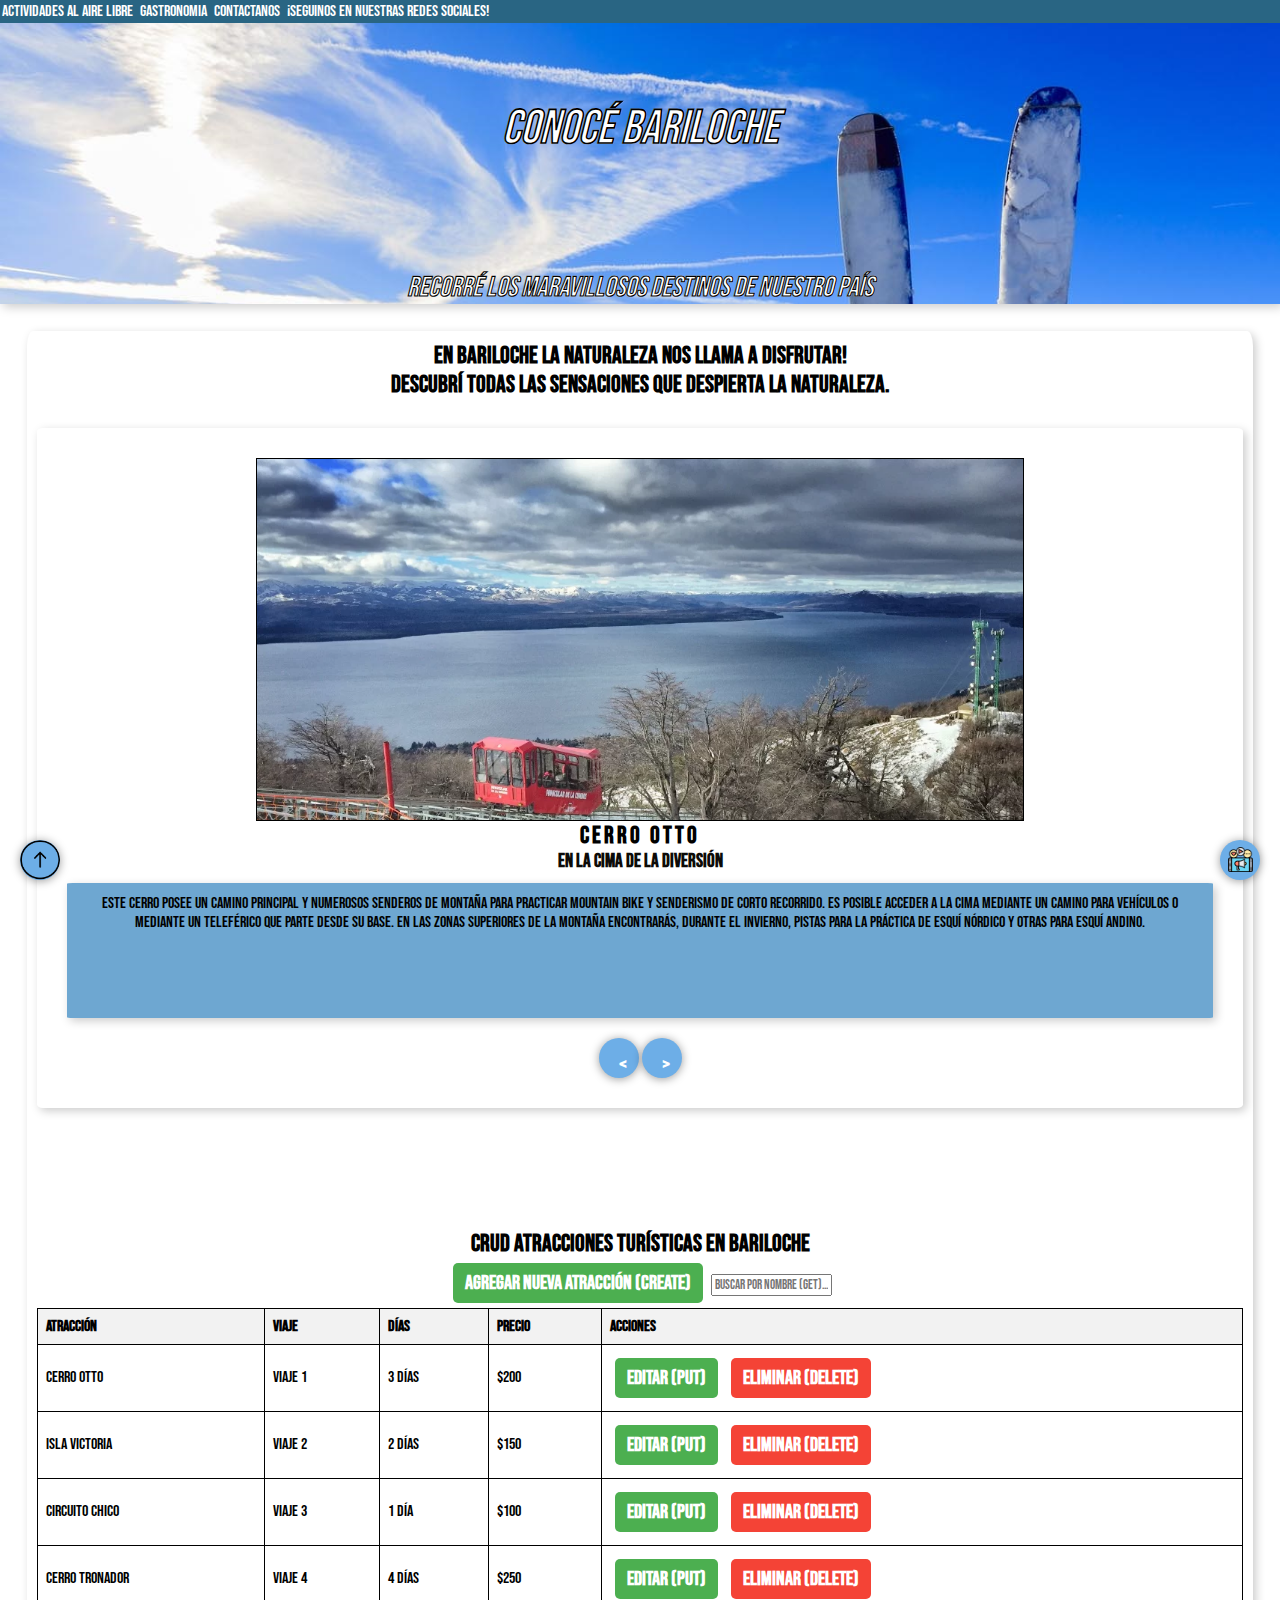
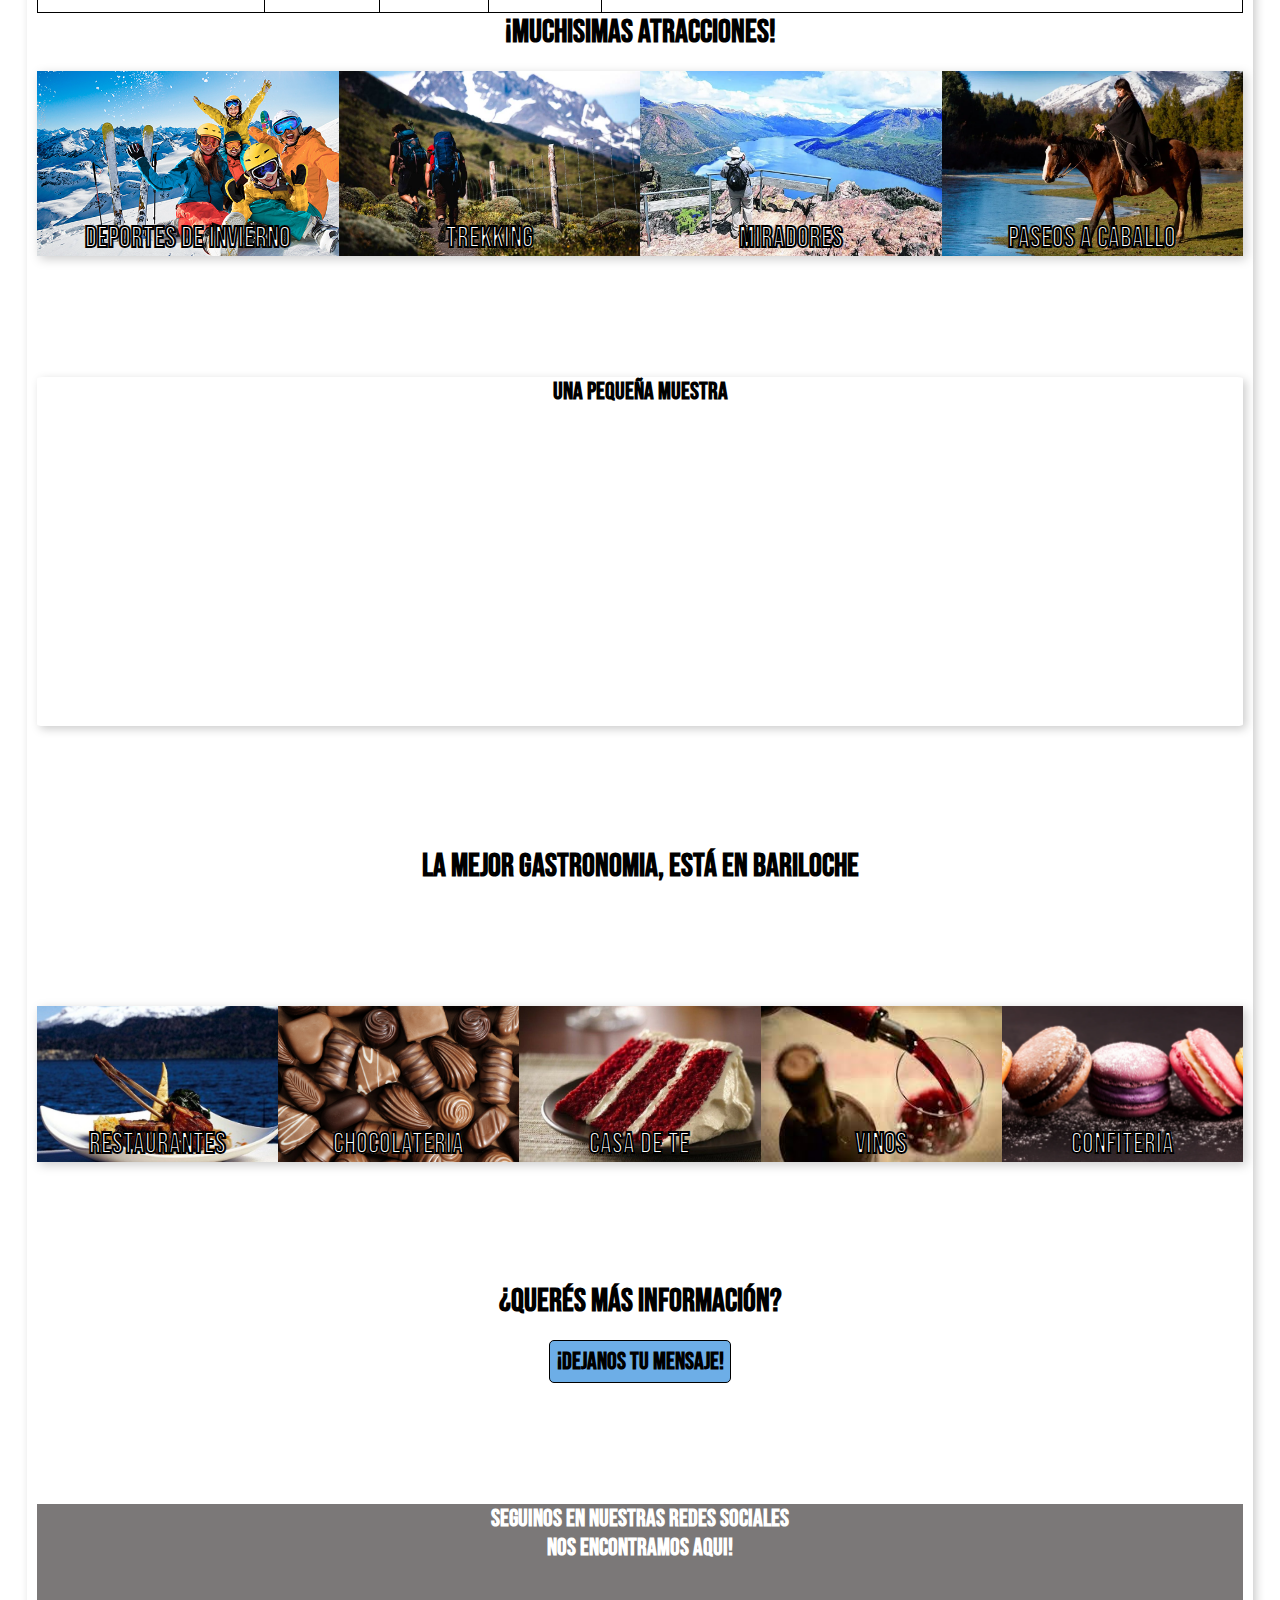
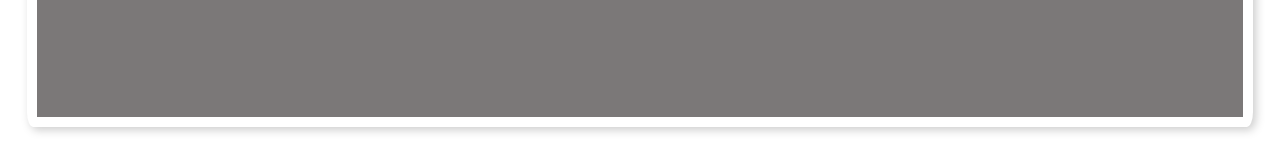
<file: index.html>
<!DOCTYPE html>
<html lang="es">

<head>
  <meta charset="UTF-8">
  <meta http-equiv="X-UA-Compatible" content="IE=edge">
  <meta name="viewport" content="width=device-width, initial-scale=1.0">
  <title>Bariloche Turismo</title>
  <link rel="shortcut icon" href="./img/montana.png" type="image/x-icon">

  <link rel="stylesheet" href="./PAGINA TURISMO.CSS">
  <script src="https://code.jquery.com/jquery-3.6.4.min.js"></script>


</head>

<body>

  <!-- NAVEGADOR -->
  <div class="TITULOPAGINA" id="#">


    <div class="navegador">

      <a href="#actividades" class="navegador-boton"> Actividades al Aire Libre</a>
      <a href="#gastronomia" class="navegador-boton"> Gastronomia</a>
      <a href="#btn-form" class="navegador-boton"> Contactanos</a>
      <a href="#redessociales" class="navegador-boton"> ¡Seguinos en nuestras redes sociales!</a>
    </div>

  </div>




  <!-- CONTENIDO DEL SUBITULO BAJO EL NAVEGADOR -->

  <div class="SUBTITULOPAGINA">
    <h1> CONOCÉ BARILOCHE <br>
      <br>
    <br></h1>
    <h3>Recorré los maravillosos destinos de nuestro país</h3>
  </div>

  <!-- SLIDE CARD DE LOS LUGARES -->

  <div class="CONTENEDORGRANDE">

<div class="primersubtitulo">

    <h2>En Bariloche la naturaleza nos llama a disfrutar!
      <br>
      Descubrí todas las sensaciones que despierta la naturaleza.
    </h2><br>

  </div>
    <div class="card">


      <div class="container-img">
<a href="../CIRCUITO CHICO/CIRCUITO CHICO TURISMO.html"></a>
        <a href="./CERRO OTTO TURISMO.html" target="_blank"> <img src="./img/CERRO OTTO.png" alt="" id="img-paisaje"> </a>


      </div>
      <div class="Contenedorchico">
        <h2 class="titulo" id="titulo"> Foto 1</h2>
        <h3 class="subtitulo" id="subtitulo">Paisaje 1</h3>
        <p class="info" id="info">Lorem ipsum dolor sit amet consectetur adipisicing elit. Eveniet consectetur, facilis
          architecto totam aliquid enim eaque perspiciatis, minima temporibus facere cum esse quo harum ratione
          similique
          porro, quisquam deserunt culpa?</p>

        <div class="container-botones">
          <button class="atras-btn">&#60</button>
          <button class="siguiente-btn">&#62</button>

        </div>
      </div>
    </div>

    <!-- IMAGENES DE LAS ACTIVIDADES -->

    <h2>CRUD Atracciones Turísticas en Bariloche</h2>
<button class="btn btn-primary" onclick="openForm()">Agregar Nueva Atracción (CREATE)</button>

<!-- Buscador -->
<input type="text" id="searchInput" onkeyup="searchAttractions()" placeholder="Buscar por nombre (GET)...">

<!-- Formulario para agregar/editar -->
<div id="formPopup" style="display: none;">
    <h3>Formulario</h3>
    <label for="attractionName">Nombre de la Atracción:</label>
    <input type="text" id="attractionName">
    <br><br>
    <label for="attractionViaje">Viaje:</label>
    <input type="text" id="attractionViaje">
    <br><br>
    <label for="attractionDias">Días:</label>
    <input type="text" id="attractionDias">
    <br><br>
    <label for="attractionPrecio">Precio:</label>
    <input type="text" id="attractionPrecio">
    <br><br>
    <button class="btn btn-primary" onclick="saveAttraction()">Guardar</button>
    <button class="btn btn-danger" onclick="closeForm()">Cancelar</button>
</div>

<!-- Tabla para mostrar atracciones -->
<table id="attractionTable">
    <thead>
        <tr>
            <th>Atracción</th>
            <th>Viaje</th>
            <th>Días</th>
            <th>Precio</th>
            <th>Acciones</th>
        </tr>
    </thead>
    <tbody id="attractionTableBody">
        <!-- Aquí se llenarán los datos dinámicamente -->
    </tbody>
</table>

<script>
    // Array para simular una base de datos de atracciones con más información
    let attractions = [
        { name: "Cerro Otto", viaje: "Viaje 1", dias: "3 días", precio: "$200" },
        { name: "Isla Victoria", viaje: "Viaje 2", dias: "2 días", precio: "$150" },
        { name: "Circuito Chico", viaje: "Viaje 3", dias: "1 día", precio: "$100" },
        { name: "Cerro Tronador", viaje: "Viaje 4", dias: "4 días", precio: "$250" }
    ];

    // Función para abrir el formulario de agregar/editar
    function openForm() {
        document.getElementById("formPopup").style.display = "block";
    }

    // Función para cerrar el formulario
    function closeForm() {
        document.getElementById("formPopup").style.display = "none";
    }

    // Función para guardar la atracción ingresada en el formulario
    function saveAttraction() {
        let attractionName = document.getElementById("attractionName").value;
        let attractionViaje = document.getElementById("attractionViaje").value;
        let attractionDias = document.getElementById("attractionDias").value;
        let attractionPrecio = document.getElementById("attractionPrecio").value;

        if (attractionName && attractionViaje && attractionDias && attractionPrecio) {
            // Simular operación de guardar en la base de datos
            attractions.push({ name: attractionName, viaje: attractionViaje, dias: attractionDias, precio: attractionPrecio });
            // Limpiar el formulario y actualizar la tabla
            document.getElementById("attractionName").value = "";
            document.getElementById("attractionViaje").value = "";
            document.getElementById("attractionDias").value = "";
            document.getElementById("attractionPrecio").value = "";
            renderAttractionTable();
            closeForm();
        } else {
            alert("Por favor complete todos los campos.");
        }
    }

    // Función para renderizar la tabla con las atracciones actualizadas
    function renderAttractionTable() {
        let tableBody = document.getElementById("attractionTableBody");
        tableBody.innerHTML = "";
        attractions.forEach((attraction, index) => {
            let row = `
                <tr>
                    <td>${attraction.name}</td>
                    <td>${attraction.viaje}</td>
                    <td>${attraction.dias}</td>
                    <td>${attraction.precio}</td>
                    <td>
                        <button class="btn btn-primary" onclick="editAttraction(${index})">Editar (Put)</button>
                        <button class="btn btn-danger" onclick="deleteAttraction(${index})">Eliminar (Delete)</button>
                    </td>
                </tr>`;
            tableBody.innerHTML += row;
        });
    }

    // Función para editar una atracción existente
    function editAttraction(index) {
        let newName = prompt("Ingrese el nuevo nombre de la atracción:", attractions[index].name);
        if (newName !== null && newName !== "") {
            attractions[index].name = newName;
            renderAttractionTable();
        }
    }

    // Función para eliminar una atracción
    function deleteAttraction(index) {
        if (confirm(`¿Está seguro que desea eliminar "${attractions[index].name}"?`)) {
            attractions.splice(index, 1);
            renderAttractionTable();
        }
    }

    // Función para buscar atracciones por nombre
    function searchAttractions() {
        let input = document.getElementById("searchInput");
        let filter = input.value.toUpperCase();
        let table = document.getElementById("attractionTable");
        let tr = table.getElementsByTagName("tr");
        for (let i = 0; i < tr.length; i++) {
            let td = tr[i].getElementsByTagName("td")[0];
            if (td) {
                let txtValue = td.textContent || td.innerText;
                if (txtValue.toUpperCase().indexOf(filter) > -1) {
                    tr[i].style.display = "";
                } else {
                    tr[i].style.display = "none";
                }
            }
        }
    }

    // Inicializar la tabla al cargar la página
    renderAttractionTable();
</script>

    
    

    <p>
    <h1>¡MUCHISIMAS ATRACCIONES!</h1><br>
    </p>

    <div class="ACTIVIDADES" id="actividades">


      <div class="DEPORTESDEINVIERNO">
        <h2>DEPORTES DE INVIERNO</h2>
      </div>
      <div class="TREKKING">
        <h2>TREKKING</h2>
      </div>
      <div class="MIRADORES">
        <h2>MIRADORES</h2>
      </div>
      <div class="PASEOSACABALLO">
        <h2>PASEOS A CABALLO</h2>
      </div>

    </div>

    <!-- VIDEO DE YOUTUBE -->

    <div class="videos">
      <H2>UNA PEQUEÑA MUESTRA</H2>

      <iframe width="560" height="315" src="https://www.youtube.com/embed/XSniaD32HKU?controls=0"
        title="YouTube video player" frameborder="0"
        allow="accelerometer; autoplay; clipboard-write; encrypted-media; gyroscope; picture-in-picture; web-share"
        allowfullscreen></iframe>
    </div>
    <!--
      BOTONES FLOTANTES REDES SOCIALES -->
    <div>
      <div class="botonera">
        <input type="checkbox" id="btn-mas">
        <div class="redes">
          <a href="http://wa.me/1166536245"><img src="./img/whatsapp.png" alt=""></a>
          <a href="https://www.facebook.com/"><img src="./img/facebook.png" alt=""></a>
          <a href="https://www.instagram.com/"><img src="./img/instagram.png" alt=""></a>
          <a href="https://twitter.com/"><img src="./img/twitter.png" alt=""></a>
          <a href="https://www.linkedin.com/in/franco-andres-frasso-360b15250/"><img src="./img/linkedin.png" alt=""></a>
        </div>
        <div class="btn-mas">
          <label for="btn-mas" class="btn-mas2"> <img src="./img/redes.png" alt=""></label>
        </div>
      </div>
    </div>
    <!-- BOTON PARA IR A INICIO RAPIDO -->

    <div class="botonscroll" id="#">

      <a href="#"><img src="./img/flechas-arriba.png" alt=""></a>
    </div>



    <!-- GASTRONOMIA EN BARILOCHE  -->


    <h1>LA MEJOR GASTRONOMIA, ESTÁ EN BARILOCHE</h1>


    <div class="GASTRONOMIA" id="gastronomia">

      <div class="RESTAURANTES">
        <h2>RESTAURANTES</h2>
      </div>
      <div class="CHOCOLATERIA">
        <h2>CHOCOLATERIA</h2>
      </div>
      <div class="CASADETE">
        <h2>CASA DE TE</h2>
      </div>
      <div class="VINOS">
        <h2>VINOS</h2>
      </div>
      <div class="CONFITERIA">
        <h2>CONFITERIA</h2>
      </div>

    </div>

    <!-- FORMULARIO DE CONTACTO -->
    <h1>¿Querés más información?</h1><br>
    <a  id="btn-form" class="btn-form"><h2>¡Dejanos tu Mensaje!</h2> </a>




      <form class="FORMULARIO01" id="formulario"  action="https://formspree.io/f/mbjeeayk" method="POST" onsubmit="guardarPersona(event)">

            <label form="Ciudad">Nombre </label>
            <input class="controls" type="text" name="Nombre" id="nombre" placeholder="Ingrese su Nombre" required>

            <label form="Ciudad">Apellido</label>
            <input class="controls" type="text" name="Apellido" id="apellido" placeholder="Ingrese su Apellido" required>

            <label form="Ciudad">Ciudad</label>
            <input class="controls" type="text" name="ciudad" id="ciudad" placeholder="Ingrese su Ciudad" required>

            <label form="CP">Codigo Postal</label>
            <div> <input class="controls" type="text" name="Codigo Postal" id="cp" placeholder="CP" required>

            <label for="Email">Email</label>

           <input class="controls" type="text" name="mail" id="mail" placeholder="Ingrese su E-Mail" required>

              <label for="Provincia">Provincia</label>

              <select class="controls" name="Provincia" id="provincia" placeholder=" Seleccione la Provincia">
                <option selected disabled value="">Seleccionar</option>
                <option value="Buenos Aires">Buenos Aires</option>
                <option value="Ciudad Autonoma de Buenos Aires">Ciudad Autonoma de Buenos Aires</option>
                <option value="Catamarca"> Catamarca</option>
                <option value="Chaco"> Chaco</option>
                <option value="Chubut"> Chubut</option>
                <option value="Córdoba">Córdoba</option>
                <option value="Corrientes">Corrientes</option>
                <option value="Entre Ríos">Entre Ríos</option>
                <option value="Formosa">Formosa</option>
                <option value="Jujuy">Jujuy</option>
                <option value="La Pampa">La Pampa</option>
                <option value="La Rioja"> La Rioja</option>
                <option value="Mendoza">Mendoza</option>
                <option value="Misiones">Misiones</option>
                <option value="Neuquén">Neuquén</option>
                <option value="Río Negro">Río Negro</option>
                <option value="Salta">Salta</option>
                <option value="an Juan">San Juan</option>
                <option value="San Luis">San Luis</option>
                <option value="Santa Cruz">Santa Cruz</option>
                <option value="Santa Fe">Santa Fe</option>
                <option value="antiago del Estero">Santiago del Estero</option>
                <option value="Tierra del Fuego, Antártida e Islas del Atlántico Sur">Tierra del Fuego, Antártida e Islas del Atlántico Sur</option>
                <option>Tucumán</option>
              </select> 

              <label for="Telefono">Telefono</label>

              <input class="controls" type="text" name="Tel.Contacto" id="telefono" placeholder="Ingrese su Numero de Contacto" required>

          <textarea name="Mensaje"  aria-placeholder="none" aria-controls="none" class="controls" id="mensaje" placeholder="Dejanos un Mensaje" required></textarea><br>
          <input class="registrarse" type="submit" >
          <p id="my-form-status"></p>

      </form>


  </div>

  <script>

  </script>






  <div class="footer">
    <footer>
      <!-- REDES SOCIALES Y FOOTER -->
      <div class="redes" id="redessociales">


        <label for="btn-mas">
          <h2> seguinos en nuestras redes sociales</h2>
        </label>



      </div>
      <div class="mapa">
        <a href="">
          <h2>NOS ENCONTRAMOS AQUI! </h2>
        </a>
        <iframe
          src="https://www.google.com/maps/embed?pb=!1m18!1m12!1m3!1d2124.860921077857!2d-71.31022108254643!3d-41.13437025567759!2m3!1f0!2f0!3f0!3m2!1i1024!2i768!4f13.1!3m3!1m2!1s0x961a7b9e96f356c7%3A0x10f22bbe2aa5f471!2sTurismo%20Bariloche!5e0!3m2!1ses-419!2sbr!4v1680810757305!5m2!1ses-419!2sbr"
          width="100%" height="100%" style="border:0;" allowfullscreen="" loading="lazy"
          referrerpolicy="no-referrer-when-downgrade"></iframe>
      </div>


    </footer>
  </div>
  <script src="./PAGINA TURISMO.JS"></script>


</body>


</html>
</file>
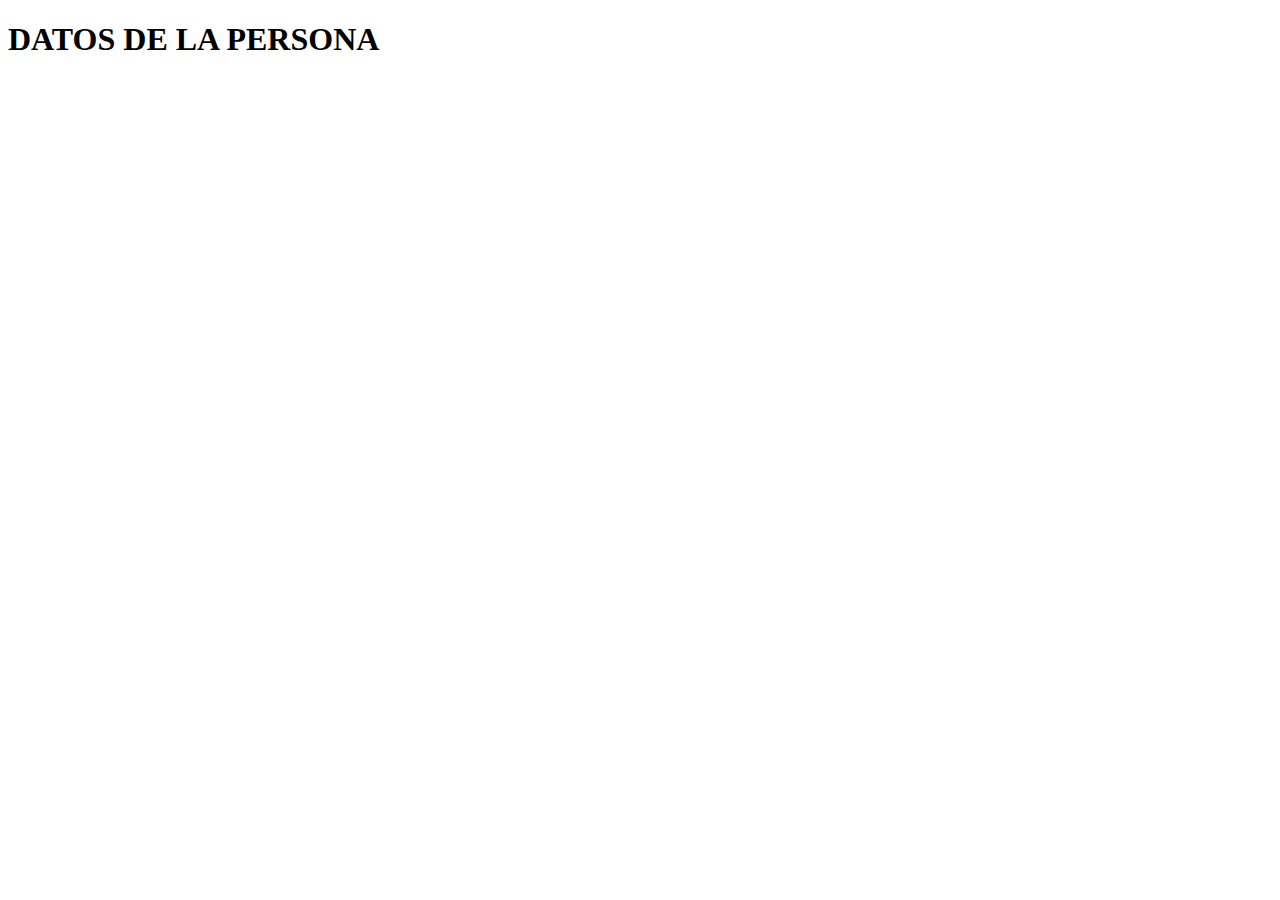
<file: datos.html>
<!DOCTYPE html>
<html lang="en">
<head>
    <meta charset="UTF-8">
    <meta http-equiv="X-UA-Compatible" content="IE=edge">
    <meta name="viewport" content="width=device-width, initial-scale=1.0">
    <title>Datos Persona</title>
</head>
<body>

    <h1>DATOS DE LA PERSONA</h1>

    <div id="datos"></div>

    
</body>

<script>
    let persona = JSON.parse(localStorage.getItem('persona'));
    let datos = document.getElementById('datos');
    datos.innerHTML = '<p> Nombre:' + persona.nombre + '<p> Ciudad:' + persona.ciudad + '<p> provincia:' + persona.provincia +'<p> cp:' + persona.cp +'<p> telefono:' + persona.telefono +'<p> mail:' + persona.mail + '<p> mensaje:' + persona.mensaje


</script></html>
</file>
<file: PAGINA TURISMO.CSS>
@import url('https://fonts.googleapis.com/css2?family=Bebas+Neue&family=Oswald:wght@500&display=swap');


* {
    margin: 0;
    /* font-family:Verdana, Geneva, Tahoma, sans-serif; */
    font-family: 'Bebas Neue', cursive;
    box-sizing: border-box;

}
table {
    border-collapse: collapse;
    width: 100%;
}
th, td {
    border: 1px solid black;
    padding: 8px;
    text-align: left;
}
th {
    background-color: #f2f2f2;
}
/* Estilos para los botones */
.btn {
    padding: 8px 12px;
    margin: 5px;
    cursor: pointer;
}
.btn-primary {
    background-color: #4CAF50;
    color: white;
    border: none;
}
.btn-danger {
    background-color: #f44336;
    color: white;
    border: none;
}
body {

margin:auto;
    text-align: center;
}

.btn-form h2{
    
    background-color: #6daee7;
    border: solid 0.5px black;
    border-radius: 5px;
    padding:0.5%;
    max-width: fit-content;
    height: fit-content;
    margin: auto;
    cursor: pointer;
    color: black !important;
    text-decoration: none;
    list-style: none;
}



	

/* NAVEGADOR */

.TITULOPAGINA {
    background-color: #296583;
    width: 100%;
    position: fixed;
    display: flex;
    text-decoration: none;
    list-style: none;
    z-index: 10;


}

h1 {
    text-shadow: 10px black 2px;
}


.navegador-boton {
    display: inline-block;
    margin: 2px;
    align-items: flex-end;
    z-index: 8;

}

.navegador-boton:hover {
    display: inline-block;
    background-color: #005c66;
    text-decoration: none;
}




/*BANER ABAJO DE LA BARRA DE NAVEGACION*/
.SUBTITULOPAGINA {

    background-image: url("img/BANNER11.jpg");
    background-position-y:bottom;
    background-attachment: fixed;
    background-repeat: no-repeat;
    background-size: cover;
    -webkit-text-stroke: 0.1px black;
    font-size: x-large;

    color: white;
    font-style: italic;
    height: 30%;
    text-rendering: 2px red;
    box-shadow: 3px 3px 10px #ccc;


    padding-top: 100px;

}



/* CONTENEDOR DE IMAGENES */

.CONTENEDORGRANDE {


    display: block;
    padding: 10px;
    margin: 3vh;
    border-radius: 0.5%;
    box-shadow: 3px 3px 10px #ccc;




}

.card {
    
    
    width: 100%;
    height: 100%;
    
    margin: 10px auto 10%;
    border-radius: 0.5%;
    text-align: center;
    padding: 30px;
    color: rgb(13, 11, 8);
    box-shadow: 3px 3px 10px #ccc;
}

.card .container-img {
  
    width: 768px !important;
    height: 363px !important;
   
   

    border: 1px solid black;
    margin: auto;

}

/* TAMAÑO IMAGEN CARD SLIDER */

#img-paisaje {

    
  width:100% ;


    margin: auto;
    object-fit: contain;
    object-position: center center;
    height: 100%;
    object-fit: cover;
    object-position: center center;
    
   
}

  




/* BOTON PARA IR AL INICIO DE PAGINA*/

.botonscroll img {
    position: fixed;
    bottom: 20px;
    left: 20px;

    text-decoration: none;
    background: #6daee7;
    color: #fff;
    width: 40px;
    height: 40px;
    line-height: 55px;
    text-align: center;
    border-radius: 50%;
    box-shadow: 0px 1px 10px rgba(0, 0, 0, 0.4);
    transition: all 500ms ease;
    z-index: 9;
}

.container-botones .atras-btn, .siguiente-btn{
    text-decoration: none;
    background: #6daee7;
    color: #fff;
    width: 40px;
    height: 40px;
    line-height: 55px;
    text-align: center;
    border-radius: 50%;
    box-shadow: 0px 1px 10px rgba(0, 0, 0, 0.4);
    transition: all 500ms ease;
    
}

/*  ACTIVIDADES IMAGENES */

.ACTIVIDADES {
    display: grid;
    /* grid-template-columns: repeat(auto-fill,minmax(250px,1fr)); */
    grid-template-columns: repeat(4, 1fr);
    grid-row: 1;
    background-size: contain;
    width: 100% !important;
    height: fit-content;
    font-size: larger;
    margin: auto ;
    margin-bottom: 10%;
    -webkit-text-stroke: 1px black;
    text-align: center;

    color: white;
    box-shadow: 3px 3px 10px #ccc;
}

.ACTIVIDADES H2 {

    margin-top: 50%;
}

.ACTIVIDADES .DEPORTESDEINVIERNO {
    background-image: url(./img/DEPORTES\ DE\ INVIERNO.jpg);
    background-position: center;
    background-size: cover;
    background-repeat: no-repeat;
    grid-template-columns: auto;
}

.ACTIVIDADES .DEPORTESDEINVIERNO:hover {


    transition: 1.5s;
    transform: scale(1.15);

}




.ACTIVIDADES .TREKKING {
    background-image: url(./img/TREKKIN\ BARILOCHE.jpg);
    background-position: center;
    background-size: cover;
    background-repeat: no-repeat;
    grid-template-columns: auto;
}

.ACTIVIDADES .TREKKING:hover {
    transition: 1.5s;
    transform: scale(1.15);

}

.ACTIVIDADES .MIRADORES {
    background-image: url(./img/MIRADOR\ BARILOCHE.png);
    background-position: center;
    background-size: cover;
    background-repeat: no-repeat;
    grid-template-columns: auto;

}

.ACTIVIDADES .MIRADORES:hover {
    transition: 1.5s;
    transform: scale(1.15);
}

.ACTIVIDADES .PASEOSACABALLO {
    background-image: url(./img/PASEO\ A\ CABALLO.png);
    background-position: center;
    background-size: cover;
    background-repeat: no-repeat;
    grid-template-columns: auto;

}

.ACTIVIDADES .PASEOSACABALLO:hover {
    transition: 1.5s;
    transform: scale(1.15);

}

/* VIDEOS */

.videos{

    width: 100%;
    height: 100%;
    box-shadow: 3px 3px 10px #ccc;
    margin-bottom: 10%;
    border-radius: 0.5%;
    


}

/*  ACTIVIDADES IMAGENES */

.GASTRONOMIA {
    display: grid;
    /* grid-template-columns: repeat(auto-fill,minmax(250px,1fr)); */
    grid-template-columns: repeat(5, 1fr);
    grid-row: 1;
    background-size: contain;
    width: 100% !important;
    height: fit-content;
    font-size: larger;
    margin: 10% auto ;
    margin-bottom: 10%;
    -webkit-text-stroke: 1px black;
    text-align: center;

    color: white;
    box-shadow: 3px 3px 10px #ccc;
}

.GASTRONOMIA H2 {

    margin-top: 50%;
}

.GASTRONOMIA .RESTAURANTES {
    background-image: url(./img/RESTAURANTES.jpg);
    background-position: center;
    background-size: cover;
    background-repeat: no-repeat;
    grid-template-columns: auto;
}

.GASTRONOMIA .RESTAURANTES:hover {


    transition: 1.5s;
    transform: scale(1.15);

}




.GASTRONOMIA .CHOCOLATERIA {
    background-image: url(./img/CHOCOLATERIA.png);
    background-position: center;
    background-size: cover;
    background-repeat: no-repeat;
    grid-template-columns: auto;
}

.GASTRONOMIA .CHOCOLATERIA:hover {
    transition: 1.5s;
    transform: scale(1.15);

}

.GASTRONOMIA .CASADETE {
    background-image: url(./img/CASADETE.jpg);
    background-position: center;
    background-size: cover;
    background-repeat: no-repeat;
    grid-template-columns: auto;

}

.GASTRONOMIA .CASADETE:hover {
    transition: 1.5s;
    transform: scale(1.15);
}

.GASTRONOMIA .VINOS {
    background-image: url(./img/VINOS.jpg);
    background-position: center;
    background-size: cover;
    background-repeat: no-repeat;
    grid-template-columns: auto;

}

.GASTRONOMIA .VINOS:hover {
    transition: 1.5s;
    transform: scale(1.15);

}

.GASTRONOMIA .CONFITERIA {
    background-image: url(./img/CONFITERIA.png);
    background-position: center;
    background-size: cover;
    background-repeat: no-repeat;
    grid-template-columns: auto;

}

.GASTRONOMIA .CONFITERIA:hover {
    transition: 1.5s;
    transform: scale(1.15);

}

/* BOTONERA FIJA */
.botonera {
    z-index: 11;
}

.botonera .redes img {
    width: 25px;
    height: 25px;
}

.botonera .btn-mas img {

    width: 25px;
    height: 25px;
}

#btn-mas {
    display: none;
}

.botonera {
    position: fixed;
    bottom: 20px;
    right: 20px;
}

.redes a,
.btn-mas2 {
    cursor: pointer;
    display: block;
    text-decoration: none;
    background: #6daee7;
    color: #fff;
    width: 40px;
    height: 40px;
    line-height: 55px;
    text-align: center;
    border-radius: 50%;
    box-shadow: 0px 1px 10px rgba(0, 0, 0, 0.4);
    transition: all 500ms ease;
}

.redes a:hover {
    background: white;

}

.btn-mas2:hover {
    background: white;

}

.redes a {
    margin-bottom: -15px;
    opacity: 0;
    visibility: hidden;
}

#btn-mas:checked~.redes a {
    margin-bottom: 10px;
    opacity: 1;
    visibility: visible;

}

#btn-mas:checked~.btn-mas .btn-mas2 {
    background-color: gray;

}




/*IMAGEN DENTRO DEL CARD SLIDER */



.card .titulo {
    color: black;
    letter-spacing: 3px;
}

.card .subtitulo {
    text-transform: uppercase;
    font-weight: bold;
    margin-bottom: 10px;
}

.card .info {
    background-color: #6ea7d1;
    border-radius: 0.5%;
    box-shadow: 3px 3px 10px #ccc;
    width: 100%;
    min-height: 10%;
    padding: 1%;
    height: 15vh;
    color: black;
    margin-bottom: 20px;
}



button {
    border: none;
    font-size: 20px;
    background-color: transparent;
    font-weight: bold;
    padding: 0 20px;
    color: #018980;
    cursor: pointer;
    background-color: #ccc;
    border-radius: 5px;
}

button:hover {
    background-color: lightskyblue;

}

.card:before,
.card .container-img::after {

    width: 500px;
    height: 500px;
    position: absolute;
    top: 0;
    left: 0;
    background-color: black;
    opacity: 0.6;
}

.card .container-img:before {
    transform: rotate(45deg) translateY(-550px) translateX(20px)
}

.card .container-img::after {
    transform: rotate(45deg) translateY(550px) translateX(-60px)
}

/* .card .container-img:hover {
    opacity: 85%;
    transform: scale(1.05);
    transition: 2s;
} */

/* ESTILO DEL FORMULARIO DE CONTACTO */



.FORMULARIO01 {
    margin: 20px auto;
   display: none;
   padding: 10px;

    width: 60vw;
    margin-top: 20px;
  
    background-color:#6ea7d1;
    background-clip: border-box;
  
    box-shadow: 3px 3px 10px #ccc;
}
#mensaje{
    height: 50px;
    width: 100%;
    resize: none;
}



.buscador {
    width: 250px;
    display: flex;



}

.busqueda {
    border: 1px solid white;
    color: white;
    margin-left: 3px;
    margin-top: 2px;
}

#register {
    border: 1px solid white;
    color: white;


    margin-left: 3px;
    margin-top: 2px;


}





.row {

    max-width: 800px;
    text-align: center;
    margin: auto;
}

.col {
    max-width: 800px;
    text-align: center;
    margin: auto;

}

textarea {

    max-width: 800px;

    margin: auto;


}

.controls {
    border: 1px solid white;
    width: 100%;
    border-radius: 0.5%;
    padding: 10px;
    margin: 3px;
    background-color: lightskyblue;
    color: black;
    border: 1 px solid rgb(163, 155, 155);
    font-size: 15px;


}

.navbar-brand:hover {
    opacity: 100% !important;
}

#home {
    text-align: center;
}

.footer {

   
    margin-top: 10%;
    margin-left: 0%;
    height: min-content;
    margin-left: 0;
    width: 100%;
    background-color: rgb(123, 120, 120);
    color: white;
  text-align: center;
    z-index: -1;
}
#redessociales:hover{
    opacity: 50%;
    cursor:pointer;

}
.mapa {
    width: 40%;
    height: 40%;
    margin: auto;
    z-index: -2;
}

.TITULOPAGINA a:link{
    text-decoration: none !important;
    list-style: none !important;
    color: #fff;
}


a{
    text-decoration: none !important;
    list-style: none !important;
}
a:link {
    text-decoration: none !important;
    list-style: none !important;
}

a:hover {
    color: white;
    text-decoration: none;
    opacity: 90%;
}

a:visited {
    color: white;
    text-decoration: none
}


@media (max-width: 880px) {
   body{
       
    min-width: 100vw;
        display: flex;
        flex-direction: column;
        flex-basis: 100%;
     
    }

    .TITULOPAGINA{
        flex-basis: 100%;
       
        margin: 0;
       
    
    }

    .SUBTITULOPAGINA{
   
        flex-basis: 100%;
       
    }

    .primersubtitulo{
       margin: 0;
       
        flex-basis: 100%;
       
    
        
        }

    .CONTENEDORGRANDE{
        margin: 0;
        flex-basis: 100% ;
      
    } 
   
    .card{
        height: fit-content;
        width: 100%;
    height: 100%;
        margin: 0;
        flex-basis: 100%;
    }

    .card .subtitulo{
        height: 10vh;
        padding: 0;
        margin: 0;
        
    }

    .card .container-img{
        
        margin: 0   ;
        flex-basis:100% ;
        width: 100% !important;
    }
    .card .info {

        height: 35vh;
    }

    .ACTIVIDADES{
            display: grid;
           height: 100%;
            grid-template-columns: repeat(2, 1fr);
    }


    .videos{
        flex-basis: 100%;
        margin: 0;

    }

    .videos iframe {
        width: 90%;
    }
    .GASTRONOMIA{
                  display: grid;
           height: 100%;
            grid-template-columns: repeat(2,1fr);
            grid-template-rows: auto;
            align-items: center;

    }

    .GASTRONOMIA .CONFITERIA{
        grid-template-columns: repeat(1, 1fr);
        grid-column: 1 / -1;
        object-fit: contain;
        

    }

    .FORMULARIO01{
        flex-basis: 100%;

    }

    .row{
        width: 90%;
    }

    .botonera {
        margin-bottom: 5vh;
        }

    .botonscroll img{
        margin-bottom: 5vh;
        }
   }
</file>
